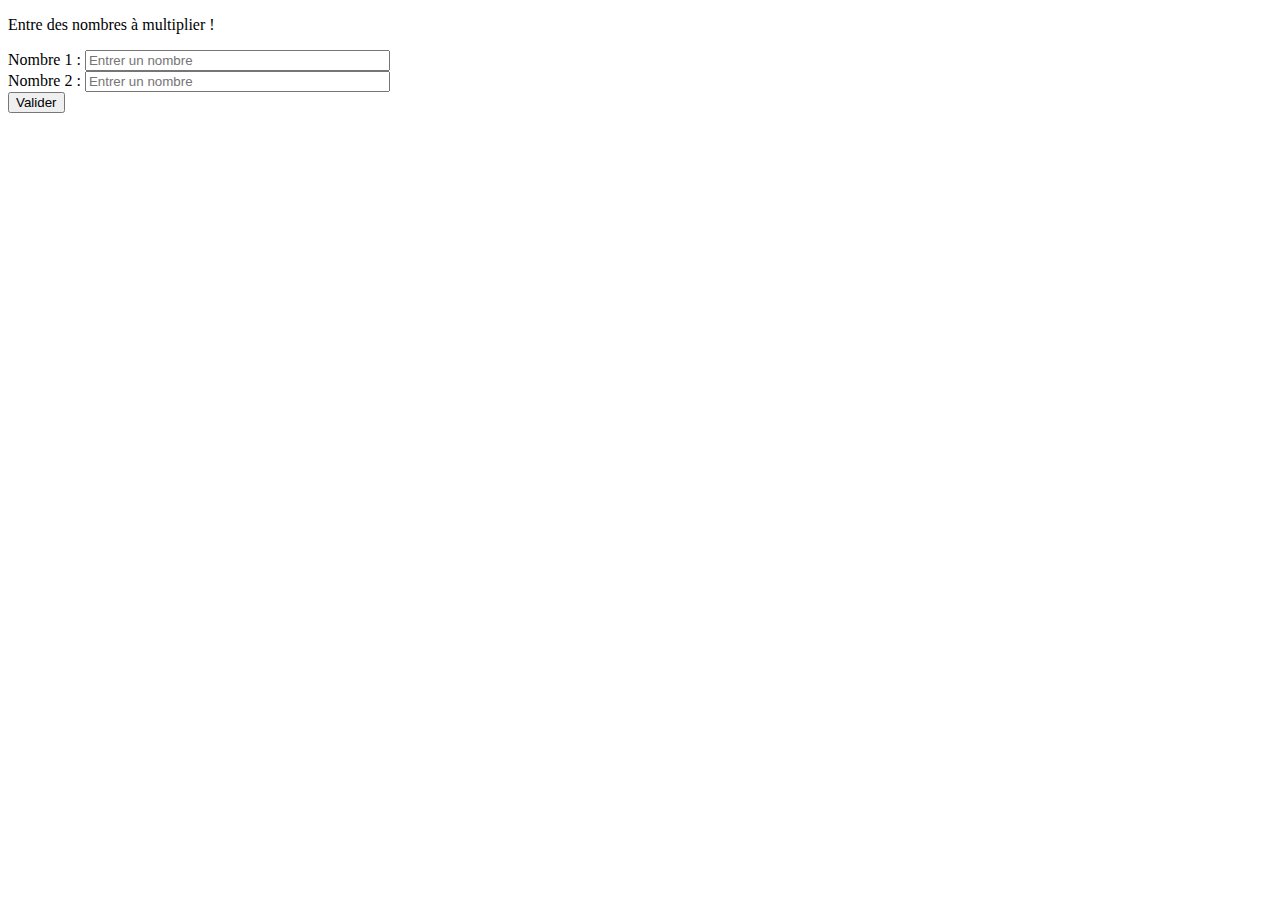
<file: JsExo1/index.html>
<!DOCTYPE html>
<html lang="fr">
<head>
    <meta charset="utf-8">

    <meta name="viewport" content="width=device-width, initial-scale=1.0">

    <link rel="stylesheet" href="https://stackpath.bootstrapcdn.com/bootstrap/4.1.3/css/bootstrap.min.css" integrity="sha384-MCw98/SFnGE8fJT3GXwEOngsV7Zt27NXFoaoApmYm81iuXoPkFOJwJ8ERdknLPMO" crossorigin="anonymous">

    <link rel="stylesheet" href="assets/css/style.css">

    <title>Js - Part 7 - Exo 1</title>
</head>

<body>
    <div class="container-fluid h-100">
        <div class="row h-100 justify-content-center">
            <div class="col-3 b_green d-flex align-items-center justify-content-center">
                <div class="formContainer d-flex flex-column align-items-center justify-content-center">
                    <form class="text-center">
                        <p class="h5 mb-3">Entre des nombres à multiplier !</p>
                        <div class="form-groupd mt-1">
                            <label for="num_a">Nombre 1 :</label>
                            <input type="text" id="num_a" class="form-control text-center" onfocus="changeBorder(id);" onblur="changeBorder(id);" placeholder="Entrer un nombre" minlength="1" maxlength="8" size="35" required>
                        </div>
                        <div class="form-groupd mt-1">
                            <label for="num_b">Nombre 2 :</label>
                            <input type="text" id="num_b" class="form-control text-center" onfocus="changeBorder(id);" onblur="changeBorder(id);" placeholder="Entrer un nombre" minlength="1" maxlength="8" size="35" required>
                        </div>
                        <input id="btnCalcul" type="button" class="btn btn-primary mt-3" value="Valider">
                    </form>
                </div>
            </div>
        </div>
    </div>

    <script src="https://code.jquery.com/jquery-3.3.1.slim.min.js" integrity="sha384-q8i/X+965DzO0rT7abK41JStQIAqVgRVzpbzo5smXKp4YfRvH+8abtTE1Pi6jizo" crossorigin="anonymous"></script>
    <script src="https://cdnjs.cloudflare.com/ajax/libs/popper.js/1.14.3/umd/popper.min.js" integrity="sha384-ZMP7rVo3mIykV+2+9J3UJ46jBk0WLaUAdn689aCwoqbBJiSnjAK/l8WvCWPIPm49" crossorigin="anonymous"></script>
    <script src="https://stackpath.bootstrapcdn.com/bootstrap/4.1.3/js/bootstrap.min.js" integrity="sha384-ChfqqxuZUCnJSK3+MXmPNIyE6ZbWh2IMqE241rYiqJxyMiZ6OW/JmZQ5stwEULTy" crossorigin="anonymous"></script>
    <script src="assets/js/script.js"></script>
</body>
</html>
</file>
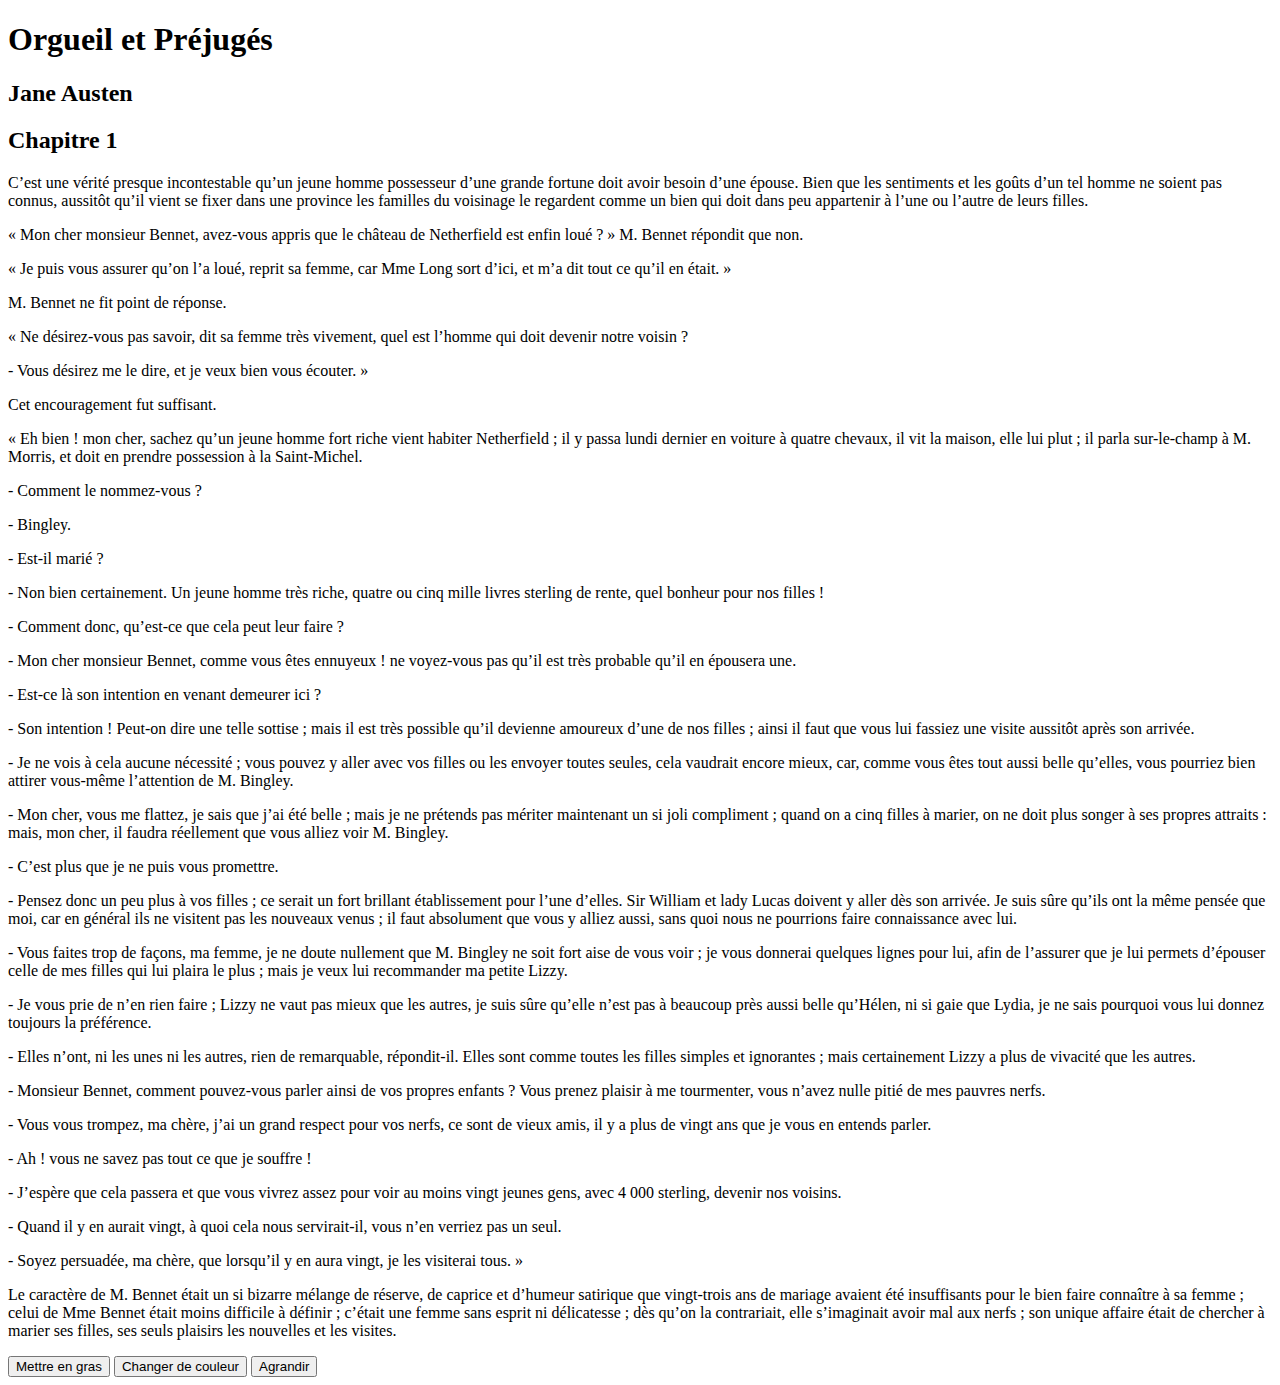
<file: JsExo2/index.html>
<!DOCTYPE html>
<html lang="fr" dir="ltr">
<head>
  <meta charset="utf-8" />
  <title>Js - Part 7 - Exo 2</title>
</head>
<body>
  <h1>Orgueil et Préjugés</h1>
  <h2>Jane Austen</h2>
  <h2>Chapitre 1</h2>
  <div id="txt">
    <p>C’est une vérité presque incontestable qu’un jeune homme possesseur d’une grande fortune doit avoir besoin d’une épouse. Bien que les sentiments et les goûts d’un tel homme ne soient pas connus, aussitôt qu’il vient se fixer dans une province les familles du voisinage le regardent comme un bien qui doit dans peu appartenir à l’une ou l’autre de leurs filles.</p>
    <p>« Mon cher monsieur Bennet, avez-vous appris que le château de Netherfield est enfin loué ? » M. Bennet répondit que non.</p>
    <p>« Je puis vous assurer qu’on l’a loué, reprit sa femme, car Mme Long sort d’ici, et m’a dit tout ce qu’il en était. »</p>
    <p>M. Bennet ne fit point de réponse.</p>
    <p>« Ne désirez-vous pas savoir, dit sa femme très vivement, quel est l’homme qui doit devenir notre voisin ?</p>
    <p>- Vous désirez me le dire, et je veux bien vous écouter. »</p>
    <p>Cet encouragement fut suffisant.</p>
    <p>« Eh bien ! mon cher, sachez qu’un jeune homme fort riche vient habiter Netherfield ; il y passa lundi dernier en voiture à quatre chevaux, il vit la maison, elle lui plut ; il parla sur-le-champ à M. Morris, et doit en prendre possession à la Saint-Michel.</p>
    <p>- Comment le nommez-vous ?</p>
    <p>- Bingley.</p>
    <p>- Est-il marié ?</p>
    <p>- Non bien certainement. Un jeune homme très riche, quatre ou cinq mille livres sterling de rente, quel bonheur pour nos filles !</p>
    <p>- Comment donc, qu’est-ce que cela peut leur faire ?</p>
    <p>- Mon cher monsieur Bennet, comme vous êtes ennuyeux ! ne voyez-vous pas qu’il est très probable qu’il en épousera une.</p>
    <p>- Est-ce là son intention en venant demeurer ici ?</p>
    <p>- Son intention ! Peut-on dire une telle sottise ; mais il est très possible qu’il devienne amoureux d’une de nos filles ; ainsi il faut que vous lui fassiez une visite aussitôt après son arrivée.</p>
    <p>- Je ne vois à cela aucune nécessité ; vous pouvez y aller avec vos filles ou les envoyer toutes seules, cela vaudrait encore mieux, car, comme vous êtes tout aussi belle qu’elles, vous pourriez bien attirer vous-même l’attention de M. Bingley.</p>
    <p>- Mon cher, vous me flattez, je sais que j’ai été belle ; mais je ne prétends pas mériter maintenant un si joli compliment ; quand on a cinq filles à marier, on ne doit plus songer à ses propres attraits : mais, mon cher, il faudra réellement que vous alliez voir M. Bingley.</p>
    <p>- C’est plus que je ne puis vous promettre.</p>
    <p>- Pensez donc un peu plus à vos filles ; ce serait un fort brillant établissement pour l’une d’elles. Sir William et lady Lucas doivent y aller dès son arrivée. Je suis sûre qu’ils ont la même pensée que moi, car en général ils ne visitent pas les nouveaux venus ; il faut absolument que vous y alliez aussi, sans quoi nous ne pourrions faire connaissance avec lui.</p>
    <p>- Vous faites trop de façons, ma femme, je ne doute nullement que M. Bingley ne soit fort aise de vous voir ; je vous donnerai quelques lignes pour lui, afin de l’assurer que je lui permets d’épouser celle de mes filles qui lui plaira le plus ; mais je veux lui recommander ma petite Lizzy.</p>
    <p>- Je vous prie de n’en rien faire ; Lizzy ne vaut pas mieux que les autres, je suis sûre qu’elle n’est pas à beaucoup près aussi belle qu’Hélen, ni si gaie que Lydia, je ne sais pourquoi vous lui donnez toujours la préférence.</p>
    <p>- Elles n’ont, ni les unes ni les autres, rien de remarquable, répondit-il. Elles sont comme toutes les filles simples et ignorantes ; mais certainement Lizzy a plus de vivacité que les autres.</p>
    <p>- Monsieur Bennet, comment pouvez-vous parler ainsi de vos propres enfants ? Vous prenez plaisir à me tourmenter, vous n’avez nulle pitié de mes pauvres nerfs.</p>
    <p>- Vous vous trompez, ma chère, j’ai un grand respect pour vos nerfs, ce sont de vieux amis, il y a plus de vingt ans que je vous en entends parler.</p>
    <p>- Ah ! vous ne savez pas tout ce que je souffre !</p>
    <p>- J’espère que cela passera et que vous vivrez assez pour voir au moins vingt jeunes gens, avec 4 000 sterling, devenir nos voisins.</p>
    <p>- Quand il y en aurait vingt, à quoi cela nous servirait-il, vous n’en verriez pas un seul.</p>
    <p>- Soyez persuadée, ma chère, que lorsqu’il y en aura vingt, je les visiterai tous. »</p>
    <p>Le caractère de M. Bennet était un si bizarre mélange de réserve, de caprice et d’humeur satirique que vingt-trois ans de mariage avaient été insuffisants pour le bien faire connaître à sa femme ; celui de Mme Bennet était moins difficile à définir ; c’était une femme sans esprit ni délicatesse ; dès qu’on la contrariait, elle s’imaginait avoir mal aux nerfs ; son unique affaire était de chercher à marier ses filles, ses seuls plaisirs les nouvelles et les visites.</p>
  </div>
  <button id="boldBtn">Mettre en gras</button>
  <button id="colorBtn">Changer de couleur</button>
  <button id="sizeBtn">Agrandir</button>
  <script src="assets/js/script.js"></script>
</body>
</html>
</file>
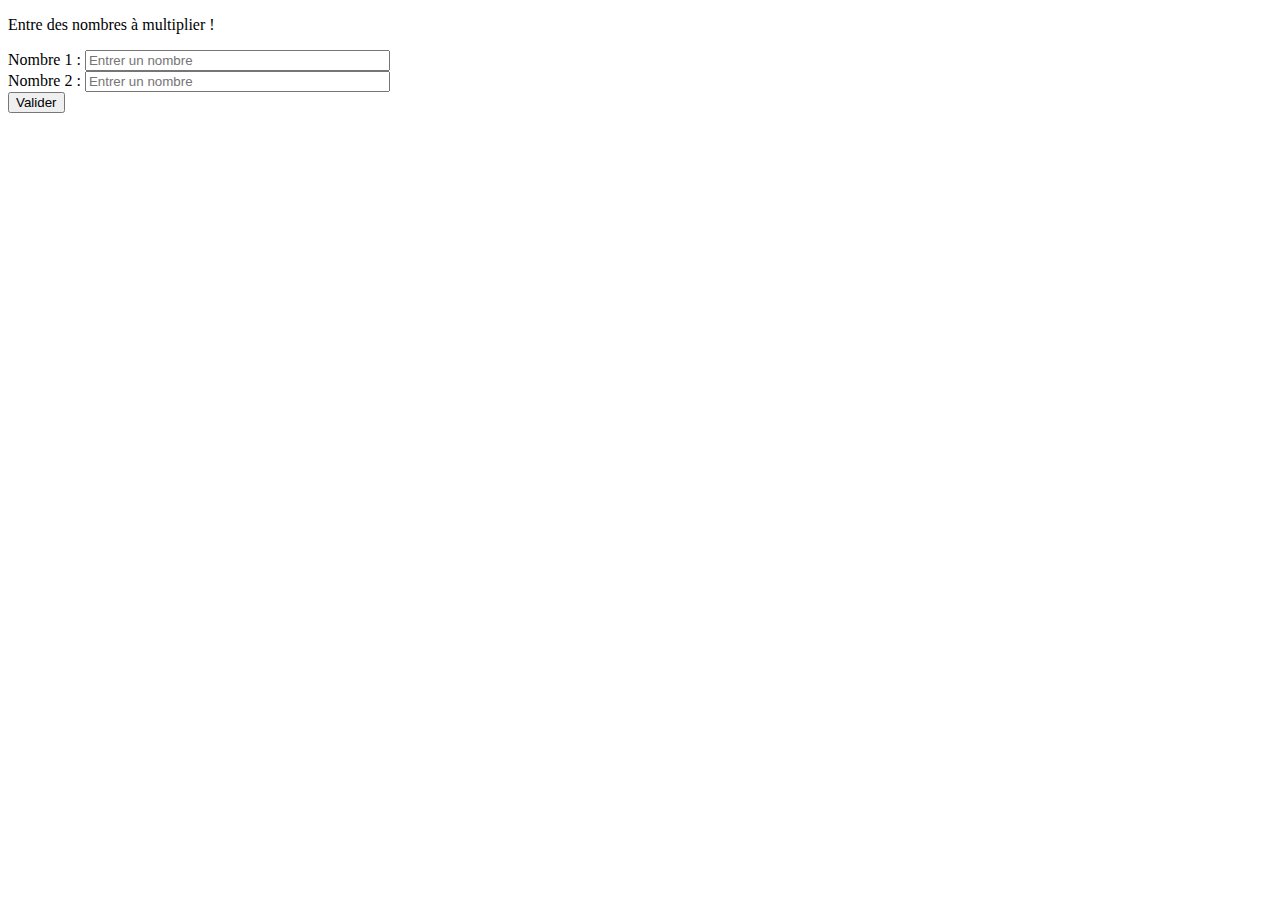
<file: JsExo3/index.html>
<!DOCTYPE html>
<html lang="fr">
<head>
    <meta charset="utf-8">

    <meta name="viewport" content="width=device-width, initial-scale=1.0">

    <link rel="stylesheet" href="https://stackpath.bootstrapcdn.com/bootstrap/4.1.3/css/bootstrap.min.css" integrity="sha384-MCw98/SFnGE8fJT3GXwEOngsV7Zt27NXFoaoApmYm81iuXoPkFOJwJ8ERdknLPMO" crossorigin="anonymous">

    <link rel="stylesheet" href="assets/css/style.css">

    <title>Js - Part 7 - Exo 3</title>
</head>

<body>
    <div class="container-fluid h-100">
        <div class="row h-100 justify-content-center">
            <div class="col-3 b_green d-flex align-items-center justify-content-center">
                <div class="formContainer d-flex flex-column align-items-center justify-content-center">
                    <form class="text-center">
                        <p class="h5 mb-3">Entre des nombres à multiplier !</p>
                        <div class="form-groupd mt-1">
                            <label for="num_a">Nombre 1 :</label>
                            <input type="text" id="num_a" class="form-control text-center" onfocus="changeBorder(id);" onblur="changeBorder(id);" placeholder="Entrer un nombre" minlength="1" maxlength="8" size="35" required>
                        </div>
                        <div class="form-groupd mt-1">
                            <label for="num_b">Nombre 2 :</label>
                            <input type="text" id="num_b" class="form-control text-center" onfocus="changeBorder(id);" onblur="changeBorder(id);" placeholder="Entrer un nombre" minlength="1" maxlength="8" size="35" required>
                        </div>
                        <input id="btnCalcul" type="button" class="btn btn-primary mt-3" value="Valider">
                    </form>
                </div>
            </div>
        </div>
    </div>

    <script src="https://code.jquery.com/jquery-3.3.1.slim.min.js" integrity="sha384-q8i/X+965DzO0rT7abK41JStQIAqVgRVzpbzo5smXKp4YfRvH+8abtTE1Pi6jizo" crossorigin="anonymous"></script>
    <script src="https://cdnjs.cloudflare.com/ajax/libs/popper.js/1.14.3/umd/popper.min.js" integrity="sha384-ZMP7rVo3mIykV+2+9J3UJ46jBk0WLaUAdn689aCwoqbBJiSnjAK/l8WvCWPIPm49" crossorigin="anonymous"></script>
    <script src="https://stackpath.bootstrapcdn.com/bootstrap/4.1.3/js/bootstrap.min.js" integrity="sha384-ChfqqxuZUCnJSK3+MXmPNIyE6ZbWh2IMqE241rYiqJxyMiZ6OW/JmZQ5stwEULTy" crossorigin="anonymous"></script>
    <script src="assets/js/script.js"></script>
</body>
</html>
</file>
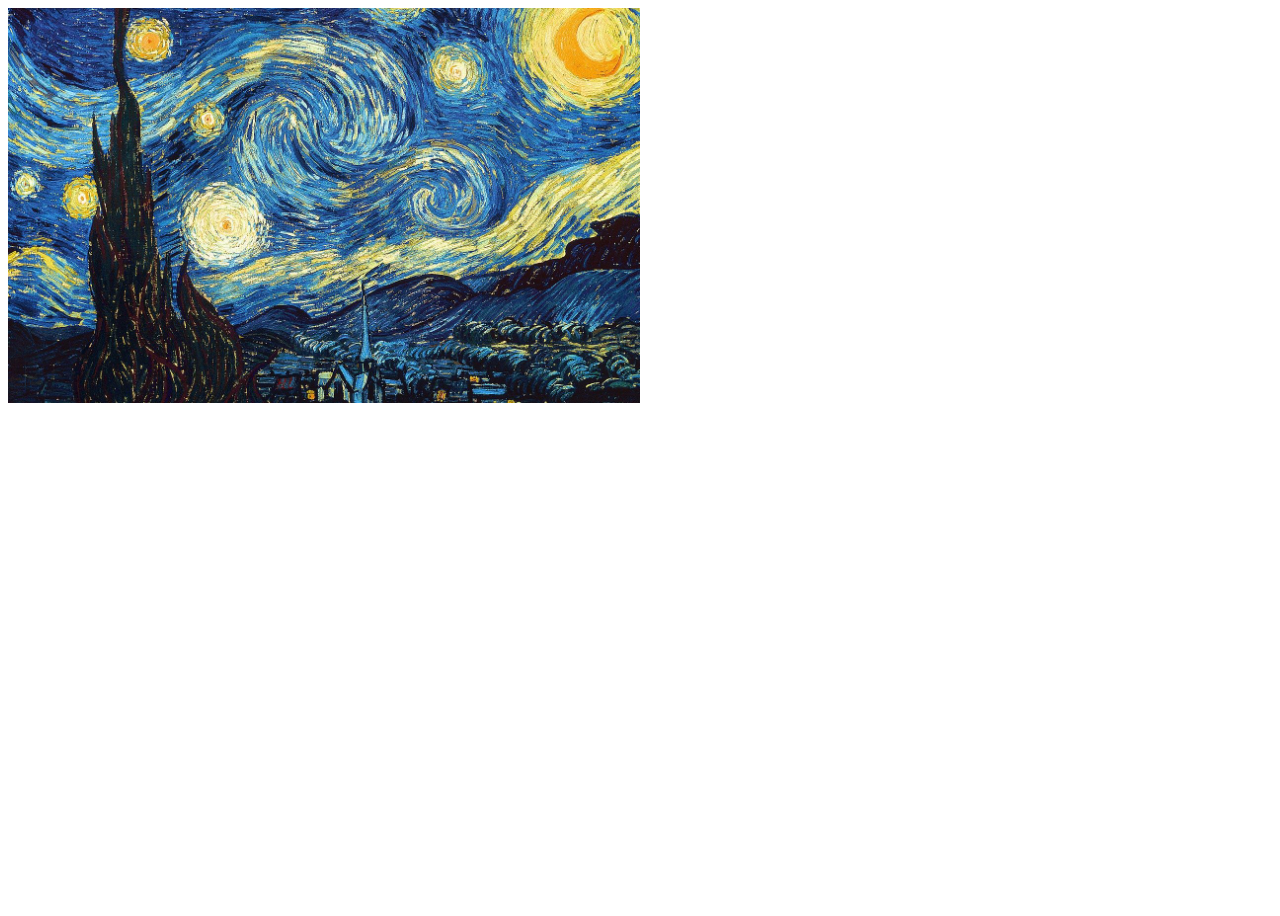
<file: JsExo4/index.html>
<!DOCTYPE html>
<html lang="fr" dir="ltr">
<head>
  <meta charset="utf-8" />

  <meta name="viewport" content="width=device-width, initial-scale=1.0">

  <link rel="stylesheet" href="https://stackpath.bootstrapcdn.com/bootstrap/4.1.3/css/bootstrap.min.css" integrity="sha384-MCw98/SFnGE8fJT3GXwEOngsV7Zt27NXFoaoApmYm81iuXoPkFOJwJ8ERdknLPMO" crossorigin="anonymous">

  <link rel="stylesheet" href="assets/css/style.css" />

  <title>Js - Part 7 - Exo 4</title>
</head>
<body>
  <div class="container-fluid h-100">
    <div class="row h-100 text-center align-items-center">
      <div class="col">
        <img id="imgBody" src="assets/img/la-nuit-etoilee.jpg" alt="La nuit étoilée - V. VAN GOGH" />
      </div>
    </div>
  </div>

  <script src="https://code.jquery.com/jquery-3.3.1.slim.min.js" integrity="sha384-q8i/X+965DzO0rT7abK41JStQIAqVgRVzpbzo5smXKp4YfRvH+8abtTE1Pi6jizo" crossorigin="anonymous"></script>
  <script src="https://cdnjs.cloudflare.com/ajax/libs/popper.js/1.14.3/umd/popper.min.js" integrity="sha384-ZMP7rVo3mIykV+2+9J3UJ46jBk0WLaUAdn689aCwoqbBJiSnjAK/l8WvCWPIPm49" crossorigin="anonymous"></script>
  <script src="https://stackpath.bootstrapcdn.com/bootstrap/4.1.3/js/bootstrap.min.js" integrity="sha384-ChfqqxuZUCnJSK3+MXmPNIyE6ZbWh2IMqE241rYiqJxyMiZ6OW/JmZQ5stwEULTy" crossorigin="anonymous"></script>
  <script src="assets/js/script.js"></script>
</body>
</html>
</file>
<file: JsExo1/assets/css/style.css>
body {
    height: 100vh;
}
.formContainer {
    height: 50%;
    width: 70%;
}
</file>
<file: JsExo3/assets/css/style.css>
body {
    height: 100vh;
}
.formContainer {
    height: 50%;
    width: 70%;
}
</file>
<file: JsExo4/assets/css/style.css>
body {
  height: 100vh;
}

img {
  width: 50%;
}
</file>
